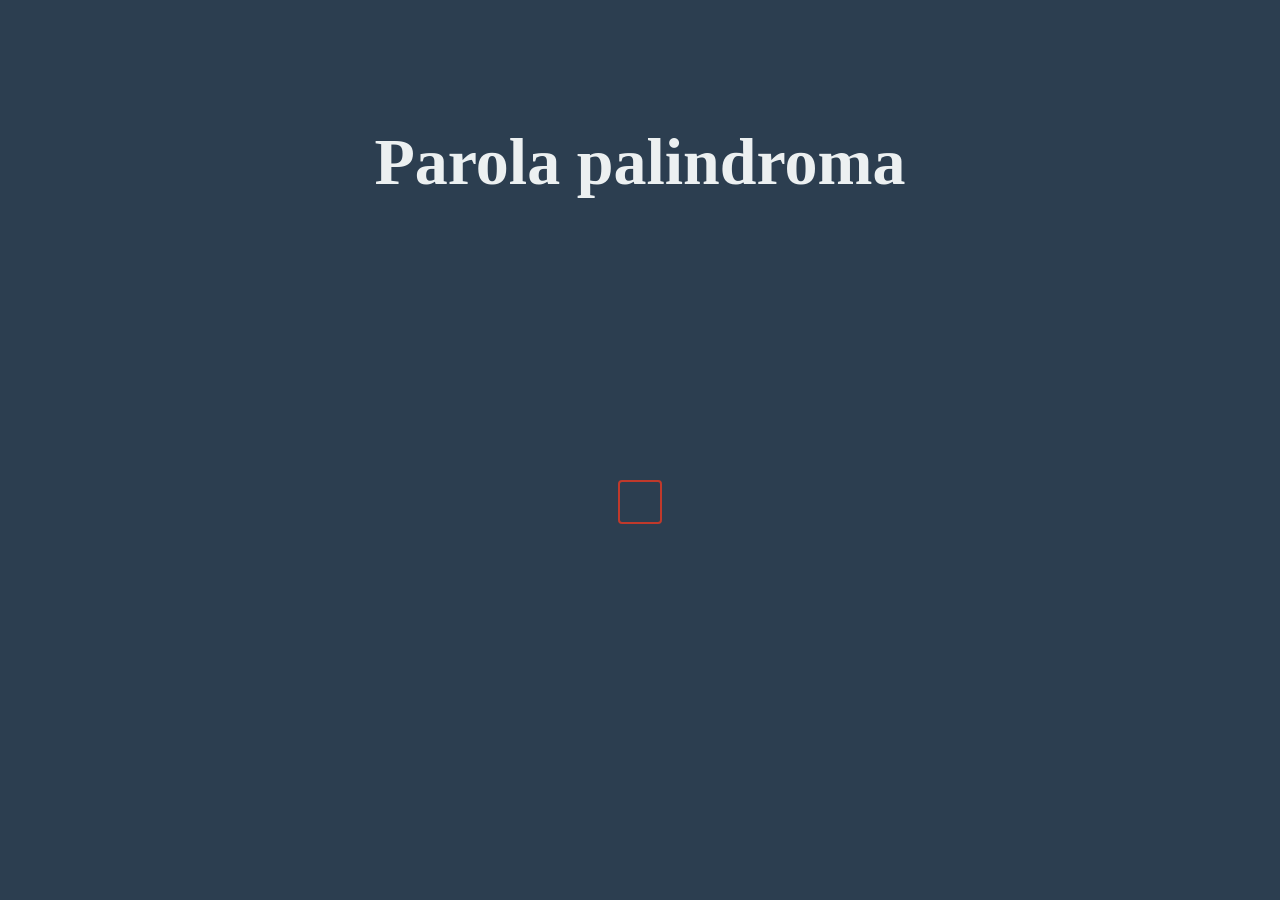
<file: palindroma/index.html>
<!DOCTYPE html>
<html lang="en">
   <head>
      <meta charset="UTF-8">
      <meta name="viewport" content="width=device-width, initial-scale=1.0">
      <link rel="stylesheet" href="css/style.css">
      <title></title>
   </head>
   <body id="body-box">
      <div id="main-wrap">
         <!-- header -->
         <header>
            <div class="title-box">
               <h1>Parola palindroma</h1>
               <h3 id="data"></h3>
            </div>
         </header>
         <!-- fine header -->
         <!-- generator box -->
         <section id="pass-generator">
            <div class="container">
               <div class="password-box">
                  <h2 id="password"></h2>
               </div>
            </div>
         </section>
         <!-- fine generator box -->
      </div>
      <script src="js/script.js" type="text/javascript"></script>    
   </body>
</html>
</file>
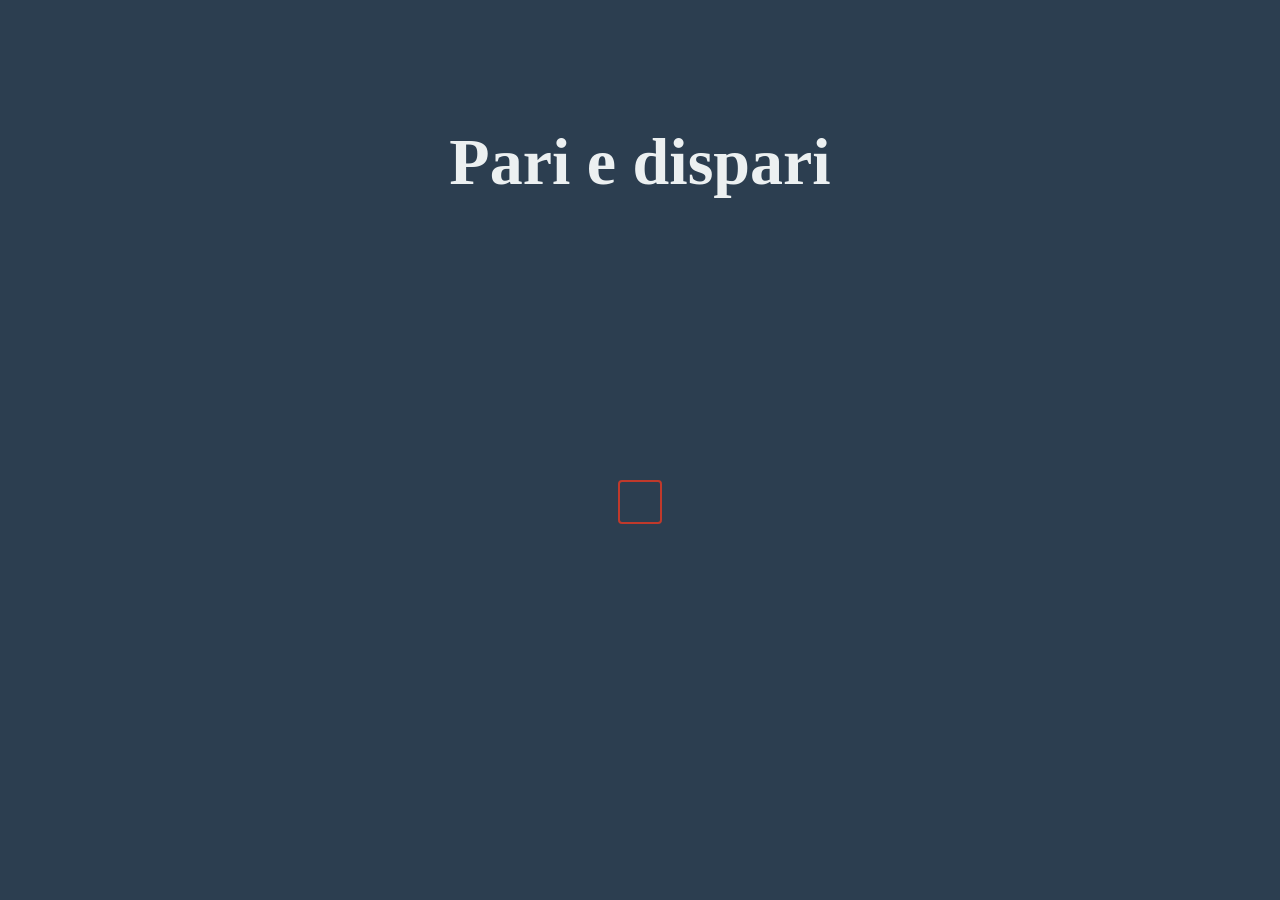
<file: pari-o-dispari/index.html>
<!DOCTYPE html>
<html lang="en">
   <head>
      <meta charset="UTF-8">
      <meta name="viewport" content="width=device-width, initial-scale=1.0">
      <link rel="stylesheet" href="css/style.css">
      <title>Password generator</title>
   </head>
   <body id="body-box">
      <div id="main-wrap">
         <!-- header -->
         <header>
            <div class="title-box">
               <h1>Pari e dispari</h1>
               <h3 id="data"></h3>
            </div>
         </header>
         <!-- fine header -->
         <!-- generator box -->
         <section id="pass-generator">
            <div class="container">
               <div class="password-box">
                  <h2 id="password"></h2>
               </div>
            </div>
         </section>
         <!-- fine generator box -->
      </div>
      <script src="js/script.js" type="text/javascript"></script>    
   </body>
</html>
</file>
<file: palindroma/css/style.css>
* {
	margin: 0;
	padding: 0;
	box-sizing: border-box;
}

body {
	background-color: #2c3e50;
}

#main-wrap {
	max-width: 1170px;
	margin: 0 auto;
	display: flex;
	flex-direction: column;
	align-items: center;
	color: #ecf0f1;
}

header {
	height: 50vh;
	margin-top: 30px;
}

header .title-box {
    display: flex;
    justify-content: space-around;
    flex-direction: column;
    align-items: center;
    height: 50vh;
}

header h1 {
	font-size: 66px;
}

header h3 {
	font-size: 22px;
}

#pass-generator .container .password-box {
	border: 2px solid #c0392b;
	border-radius: 4px;
	padding: 20px;
}


/* 
  ##Device = Most of the Smartphones Mobiles (Portrait)
  ##Screen = B/w 320px to 479px
*/

@media (min-width: 220px) and (max-width: 480px) {
	#main-wrap {
		margin: 0 20px;
		width: calc(100% - 40px);
	}
	header h1 {
		font-size: 28px;
		text-align: center;
	}
	#pass-generator .container .password-box h2 {
		font-size: 18px;
	}
}


/* 
  ##Device = Low Resolution Tablets, Mobiles (Landscape)
  ##Screen = B/w 481px to 767px
*/

@media (min-width: 481px) and (max-width: 767px) {
	#main-wrap {
		margin: 0 20px;
		width: calc(100% - 40px);
	}
	header h1 {
		font-size: 28px;
		text-align: center;
	}
	#pass-generator .container .password-box h2 {
		font-size: 18px;
	}
}


/* 
  ##Device = Tablets, Ipads (portrait)
  ##Screen = B/w 768px to 1024px
*/

@media (min-width: 768px) and (max-width: 1024px) {
	#main-wrap {
		margin: 0 20px;
		width: calc(100% - 40px);
	}
	header h1 {
		font-size: 48px;
		text-align: center;
	}
	#pass-generator .container .password-box h2 {
		font-size: 28px;
	}
}


/* 
    ##Device = Tablets, Ipads (landscape)
    ##Screen = B/w 768px to 1024px
  */

@media (min-width: 768px) and (max-width: 1024px) and (orientation: landscape) {
	#main-wrap {
		margin: 0 20px;
		width: calc(100% - 40px);
	}
	header h1 {
		font-size: 48px;
		text-align: center;
	}
	#pass-generator .container .password-box h2 {
		font-size: 28px;
	}
}
</file>
<file: pari-o-dispari/css/style.css>
* {
	margin: 0;
	padding: 0;
	box-sizing: border-box;
}

body {
	background-color: #2c3e50;
}

#main-wrap {
	max-width: 1170px;
	margin: 0 auto;
	display: flex;
	flex-direction: column;
	align-items: center;
	color: #ecf0f1;
}

header {
	height: 50vh;
	margin-top: 30px;
}

header .title-box {
    display: flex;
    justify-content: space-around;
    flex-direction: column;
    align-items: center;
    height: 50vh;
}

header h1 {
	font-size: 66px;
}

header h3 {
	font-size: 22px;
}

#pass-generator .container .password-box {
	border: 2px solid #c0392b;
	border-radius: 4px;
	padding: 20px;
}


/* 
  ##Device = Most of the Smartphones Mobiles (Portrait)
  ##Screen = B/w 320px to 479px
*/

@media (min-width: 220px) and (max-width: 480px) {
	#main-wrap {
		margin: 0 20px;
		width: calc(100% - 40px);
	}
	header h1 {
		font-size: 28px;
		text-align: center;
	}
	#pass-generator .container .password-box h2 {
		font-size: 18px;
	}
}


/* 
  ##Device = Low Resolution Tablets, Mobiles (Landscape)
  ##Screen = B/w 481px to 767px
*/

@media (min-width: 481px) and (max-width: 767px) {
	#main-wrap {
		margin: 0 20px;
		width: calc(100% - 40px);
	}
	header h1 {
		font-size: 28px;
		text-align: center;
	}
	#pass-generator .container .password-box h2 {
		font-size: 18px;
	}
}


/* 
  ##Device = Tablets, Ipads (portrait)
  ##Screen = B/w 768px to 1024px
*/

@media (min-width: 768px) and (max-width: 1024px) {
	#main-wrap {
		margin: 0 20px;
		width: calc(100% - 40px);
	}
	header h1 {
		font-size: 48px;
		text-align: center;
	}
	#pass-generator .container .password-box h2 {
		font-size: 28px;
	}
}


/* 
    ##Device = Tablets, Ipads (landscape)
    ##Screen = B/w 768px to 1024px
  */

@media (min-width: 768px) and (max-width: 1024px) and (orientation: landscape) {
	#main-wrap {
		margin: 0 20px;
		width: calc(100% - 40px);
	}
	header h1 {
		font-size: 48px;
		text-align: center;
	}
	#pass-generator .container .password-box h2 {
		font-size: 28px;
	}
}
</file>
